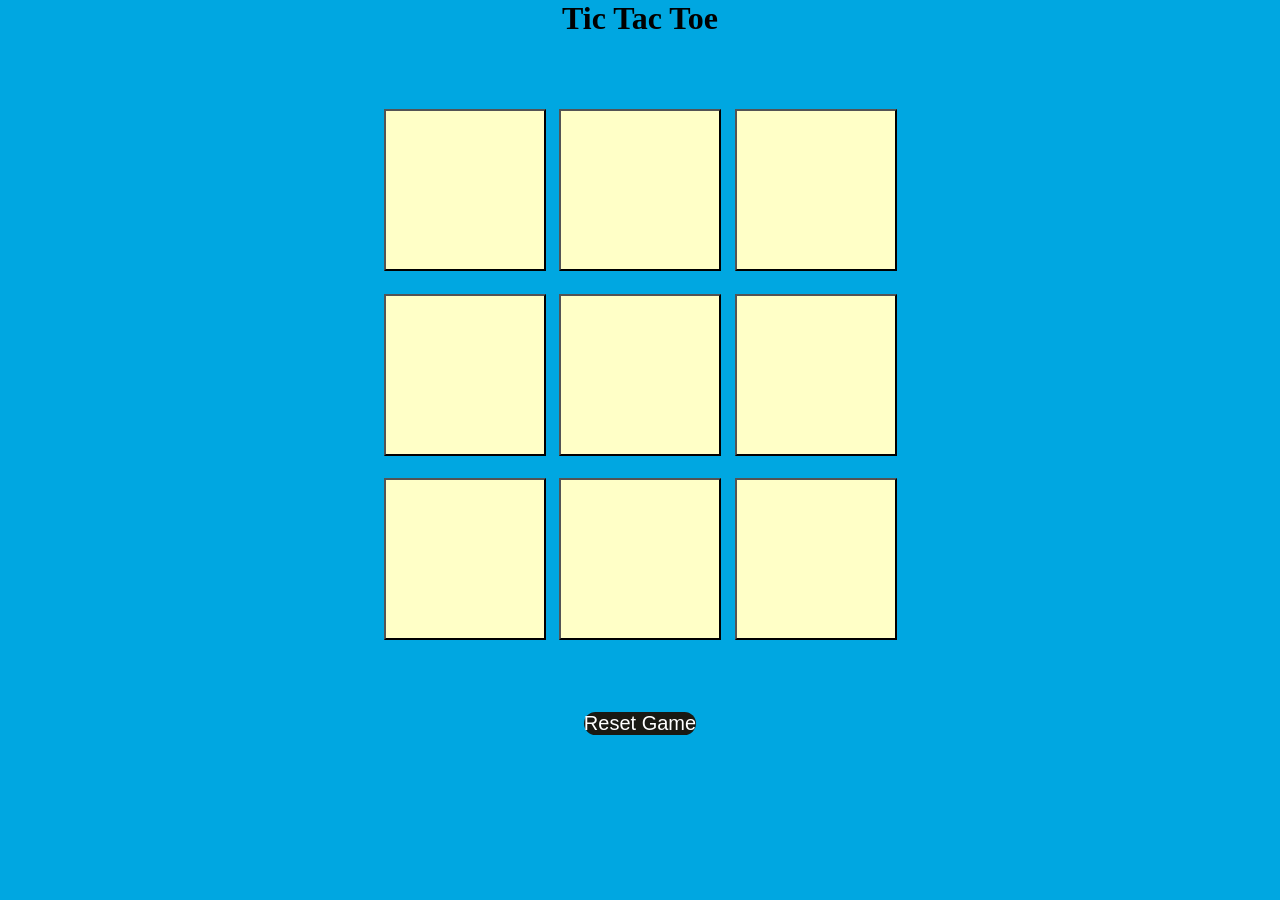
<file: index.html>
<!DOCTYPE html>
<html lang="en">
  <head>
   
    <title>Tic-Tac-Toe Game</title>
    <link rel="stylesheet" href="style.css" />
  </head>
  <body>
    <div class="msg-container hide">
      <p id="msg"> You are the Winner</p>
      <button id="new-btn">New Game</button>
    </div>
    <main>
      <h1>Tic Tac Toe</h1>
      <div class="container">
        <div class="game">
          <button class="box"></button>
          <button class="box"></button>
          <button class="box"></button>
          <button class="box"></button>
          <button class="box"></button>
          <button class="box"></button>
          <button class="box"></button>
          <button class="box"></button>
          <button class="box"></button>
        </div>
      </div>
      <button id="reset-btn">Reset Game</button>
    </main>
    <script src="app.js"></script>
  </body>
</html>
</file>
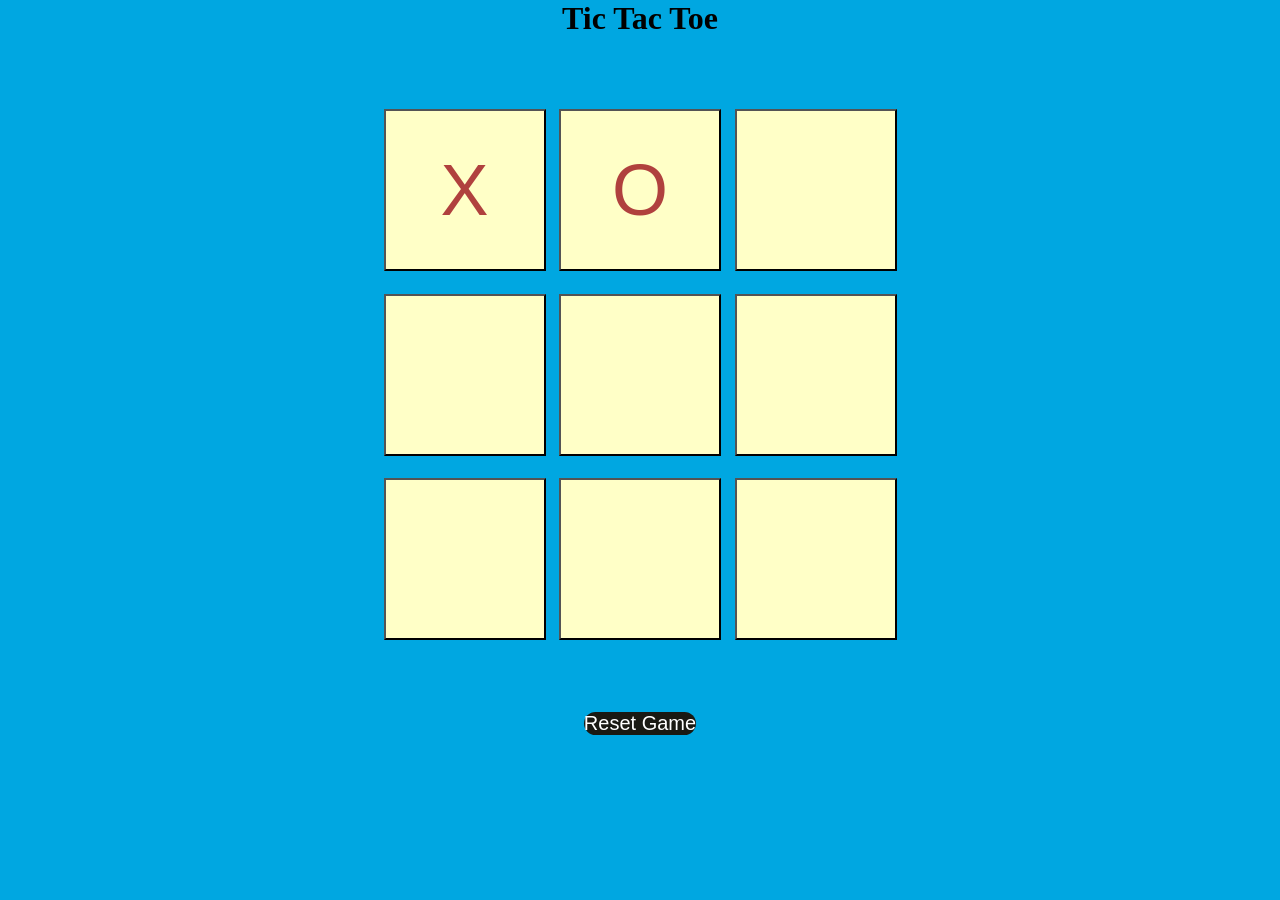
<file: Tictactoe.html>
<!DOCTYPE html>
<html lang="en">
  <head>
   
    <title>Tic-Tac-Toe Game</title>
    <link rel="stylesheet" href="style.css" />
  </head>
  <body>
    <div class="msg-container hide">
      <p id="msg"> You are the Winner</p>
      <button id="new-btn">New Game</button>
    </div>
    <main>
      <h1>Tic Tac Toe</h1>
      <div class="container">
        <div class="game">
          <button class="box">X</button>
          <button class="box">O</button>
          <button class="box"></button>
          <button class="box"></button>
          <button class="box"></button>
          <button class="box"></button>
          <button class="box"></button>
          <button class="box"></button>
          <button class="box"></button>
        </div>
      </div>
      <button id="reset-btn">Reset Game</button>
    </main>
    <script src="app.js"></script>
  </body>
</html>
</file>
<file: style.css>
* {
  margin: 0;
  padding: 0;
}

body {
  background-color: #00A7E1;
  text-align: center;
}

.container {
  height: 75vh;
  display: flex;
  justify-content: center;
  align-items: center;
}

.game {
  height: 60vmin;
  width: 60vmin;
  display: flex;
  flex-wrap: wrap;
  justify-content: center;
  align-items: center;
  gap: 1.5vmin;
}

.box {
  height: 18vmin;
  width: 18vmin;

  font-size: 8vmin;
  color: #b0413e;
  background-color: #ffffc7;
}

#reset-btn {
 
  font-size: 1.25rem;
  background-color: #191913;
  color: #fff;
  border-radius: 1rem;
  border: none;
}

#new-btn {
  padding: 1rem;
  font-size: 1.25rem;
  background-color: #191913;
  color: #fff;
  border-radius: 1rem;
  border: none;
}

#msg {
  color: #ffffc7;
  font-size: 5vmin;
}

.msg-container {
  height: 100vmin;
  display: flex;
  justify-content: center;
  align-items: center;
  flex-direction: column;
  gap: 4rem;
}

.hide {
  display: none;
}
</file>
